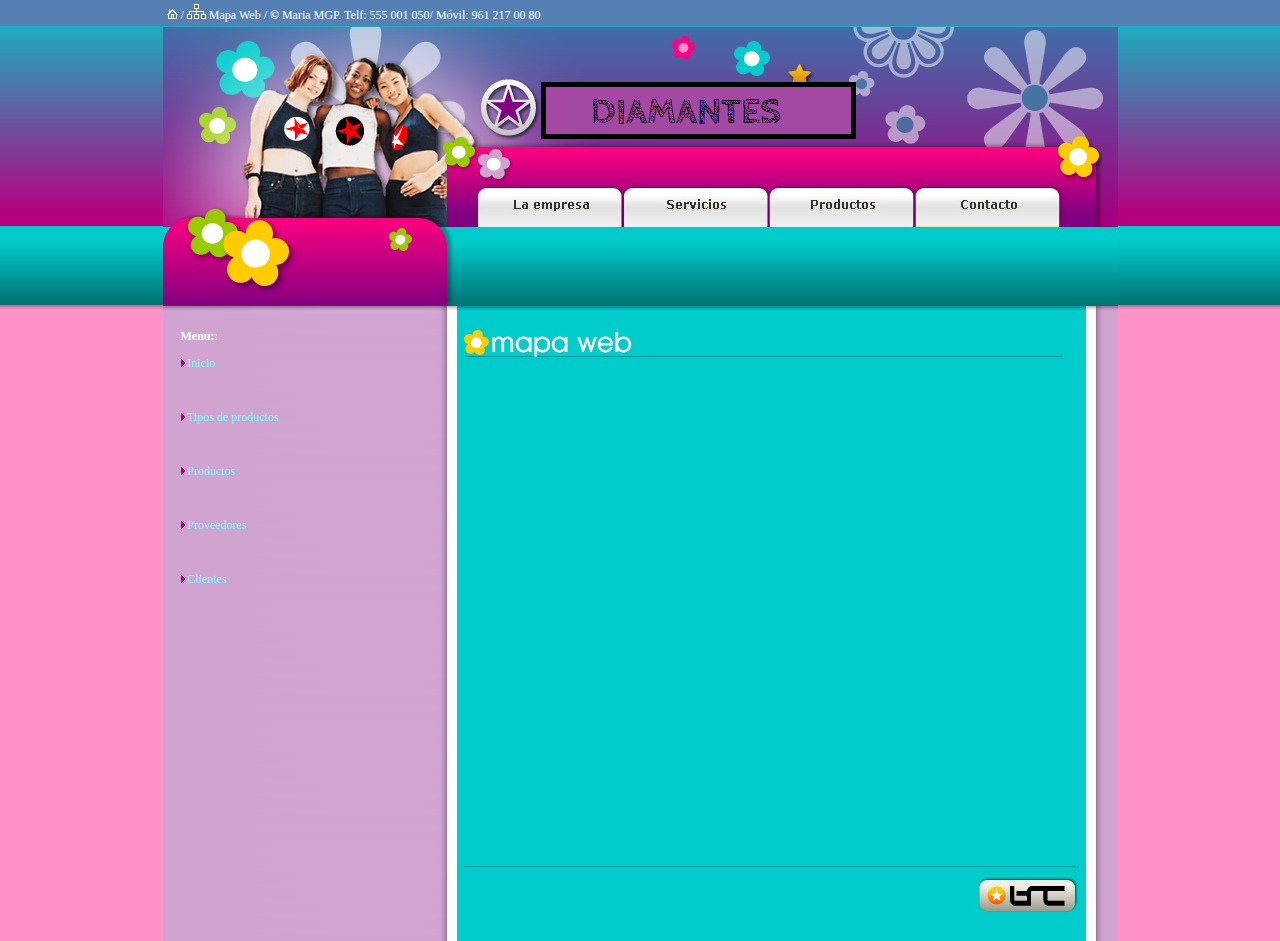
<file: Bolsas/web/index.html>
<!DOCTYPE HTML PUBLIC "-//W3C//DTD HTML 4.01 Transitional//EN">
<html>
<head>
<title>DIAMANTES MGP</title>
<link rel="shortcut icon" href="favicon.png">
<meta http-equiv="Content-Type" content="text/html; charset=utf-8">

<link href="css_scripts/02.css" rel="stylesheet" rev="stylesheet" type="text/css">

</head>
<body bgcolor="#AEAD99" text="#333333" onLoad="MM_preloadImages('imagenes/laempresa2.jpg','imagenes/servicios2.jpg','imagenes/productos2.jpg','imagenes/contacto2.jpg')" oncontextmenu="return false" ondragstart="return false" onselectstart="return false">
<table width="955" border="0" align="center" cellpadding="4" cellspacing="0">
  <tr>
    <td height="26" valign="top"><p><a class="brcmedia" href="index.html" title="Volver a la p&aacute;gina principal"><img src="imagenes/home.gif" alt="Volver a la p&aacute;gina principal de brcmedia.com" width="11" height="10" border="0"></a> / <img src="imagenes/mapaweb.gif" width="19" height="15" border="0" id="Image1">&nbsp;<a class="mbrocos" href="https://www.google.com/maps/d/viewer?mid=1VSoCXG66AGa5zbVdBbMZ7nPeMo4&hl=en_US&ll=16.707494000000004%2C-93.004077&z=17" title="Aviso Legal de BRCmedia" rel="nofollow">Mapa Web </a>/ <strong>&copy;</strong> Maria MGP. Telf: 555 001 050/ M&oacute;vil: 961 217 00 80</p></td>
  </tr>
</table>
<table width="955" border="0" align="center" cellpadding="0" cellspacing="0">
  <tr>
    <td><p><img src="imagenes/bannerbrcmedia1.png" width="955" height="147"></p></td>
  </tr>
</table>  
<table width="955" border="0" align="center" cellpadding="0" cellspacing="0">
  <tr>
    <td><p><img src="imagenes/bannerbrcmedia2.jpg"  width="314" height="52"><a href="laempresa/laempresa.html"><img src="imagenes/laempresa1.jpg" alt="La empresa" name="Image2" width="146" height="52" border="0" id="Image2" onMouseOver="MM_swapImage('Image2','','imagenes/laempresa2.jpg',1)" onMouseOut="MM_swapImgRestore()"></a><a href="servicios/servicios.html"><img src="imagenes/servicios1.jpg" alt="Servicios" name="Image3" width="146" height="52" border="0" id="Image3" onMouseOver="MM_swapImage('Image3','','imagenes/servicios2.jpg',1)" onMouseOut="MM_swapImgRestore()"></a><a href="productos/productos.html"><img src="imagenes/productos1.jpg" alt="Productos" name="Image4" width="146" height="52" border="0" id="Image4" onMouseOver="MM_swapImage('Image4','','imagenes/productos2.jpg',1)" onMouseOut="MM_swapImgRestore()"></a><a href="contacto/contacto.html"><img src="imagenes/contacto1.jpg" alt="Contacto" name="Image5" width="148" height="52" border="0" id="Image5" onMouseOver="MM_swapImage('Image5','','imagenes/contacto2.jpg',1)" onMouseOut="MM_swapImgRestore()"></a><img src="imagenes/bannerbrcmedia3.jpg"  width="55" height="52"></p></td>
  </tr>
</table>
<table width="955" border="0" align="center" cellpadding="0" cellspacing="0">
  <tr>
    <td><img src="imagenes/bannerbrcmedia4.jpg" alt="Libros librerías escritores brcmedia" width="955" height="88"></td>
  </tr>
</table>
<table class="tablacentro" width="955" border="0" align="center" cellpadding="0" cellspacing="0">
  <tr>
    <td width="18"><p>&nbsp;</p>
        <p>&nbsp;</p>
      <p>&nbsp;</p>
      <p>&nbsp;</p></td>
    <td><table width="915" border="0" cellspacing="0" cellpadding="0">
        <tr>
          <td width="266" valign="top">&nbsp;<br>
            <table width="260" border="0" cellpadding="0" cellspacing="0">
                <tr>
                  <td><p><strong><font color="#FFFFFF">Menu:</font></strong><font color="#FFFFFF">:</font> <br>
                      <p><img src="imagenes/flecha3.gif"  width="4" height="8"><a href="index.html" class="brcmedia"> Inicio</a></p>
                           <br>
                      <p><img src="imagenes/flecha3.gif"  width="4" height="8"><a href="../web/TiposProductos/VerTiposProductos.php" class="brcmedia"> Tipos de productos</a></p>
                     <br>
                     <p><img src="imagenes/flecha3.gif"  width="4" height="8"><a href="#" class="brcmedia"> Productos</a></p>
                     <br>
                     <p><img src="imagenes/flecha3.gif"  width="4" height="8"><a href="#" class="brcmedia"> Proveedores</a></p>
                     <br>
                     <p><img src="imagenes/flecha3.gif"  width="4" height="8"><a href="#" class="brcmedia"> Clientes</a></p>
                     <br>
                     
                     
                </tr>
              </table>
            <p></p></td>
          <td width="649" align="center" valign="top"><table width="615" border="0" align="center" cellpadding="0" cellspacing="0">
            <tr>
              <td><p>&nbsp;<br>
                      <img src="imagenes/titmapaweb.jpg" alt="Mapa de enlaces de la página web brcmedia.com" width="599" height="30"></p>
                  
               
                      
                <p>&nbsp;</p>
                <p>&nbsp;</p>
                <p>&nbsp;</p>
                <p>&nbsp;</p>
                <p>&nbsp;</p>
                <p>&nbsp;</p>
                <p>&nbsp;</p>
                <p>&nbsp;</p>
                <p>&nbsp;</p>
                <p>&nbsp;</p>
                <p>&nbsp;</p>
                <p>&nbsp;</p>
                <p>&nbsp;</p>
                <p>&nbsp;</p>
                <p>&nbsp;</p>
                <p>&nbsp;</p>
                <p>&nbsp;</p>
                <p>&nbsp;</p>
                <p align="right"><img src="imagenes/separacion.jpg" width="615" height="18"><br>
                  <a href="#"><img src="imagenes/logopeqinf.jpg"  width="104" height="39" border="0"></a></p>
                <p align="right">&nbsp;</p></td>
            </tr>
          </table></td>
        </tr>
      </table>
      </td>
    <td width="22"><p>&nbsp;</p>
        <p>&nbsp;</p>
      <p>&nbsp;</p>
      <p>&nbsp;</p>
      <p>&nbsp;</p>
      <p>&nbsp;</p>
      <p>&nbsp;</p>
      <p>&nbsp;</p>
      <p>&nbsp;</p>
      <p>&nbsp;</p></td>
  </tr>
</table>
</body>
</html>
</file>
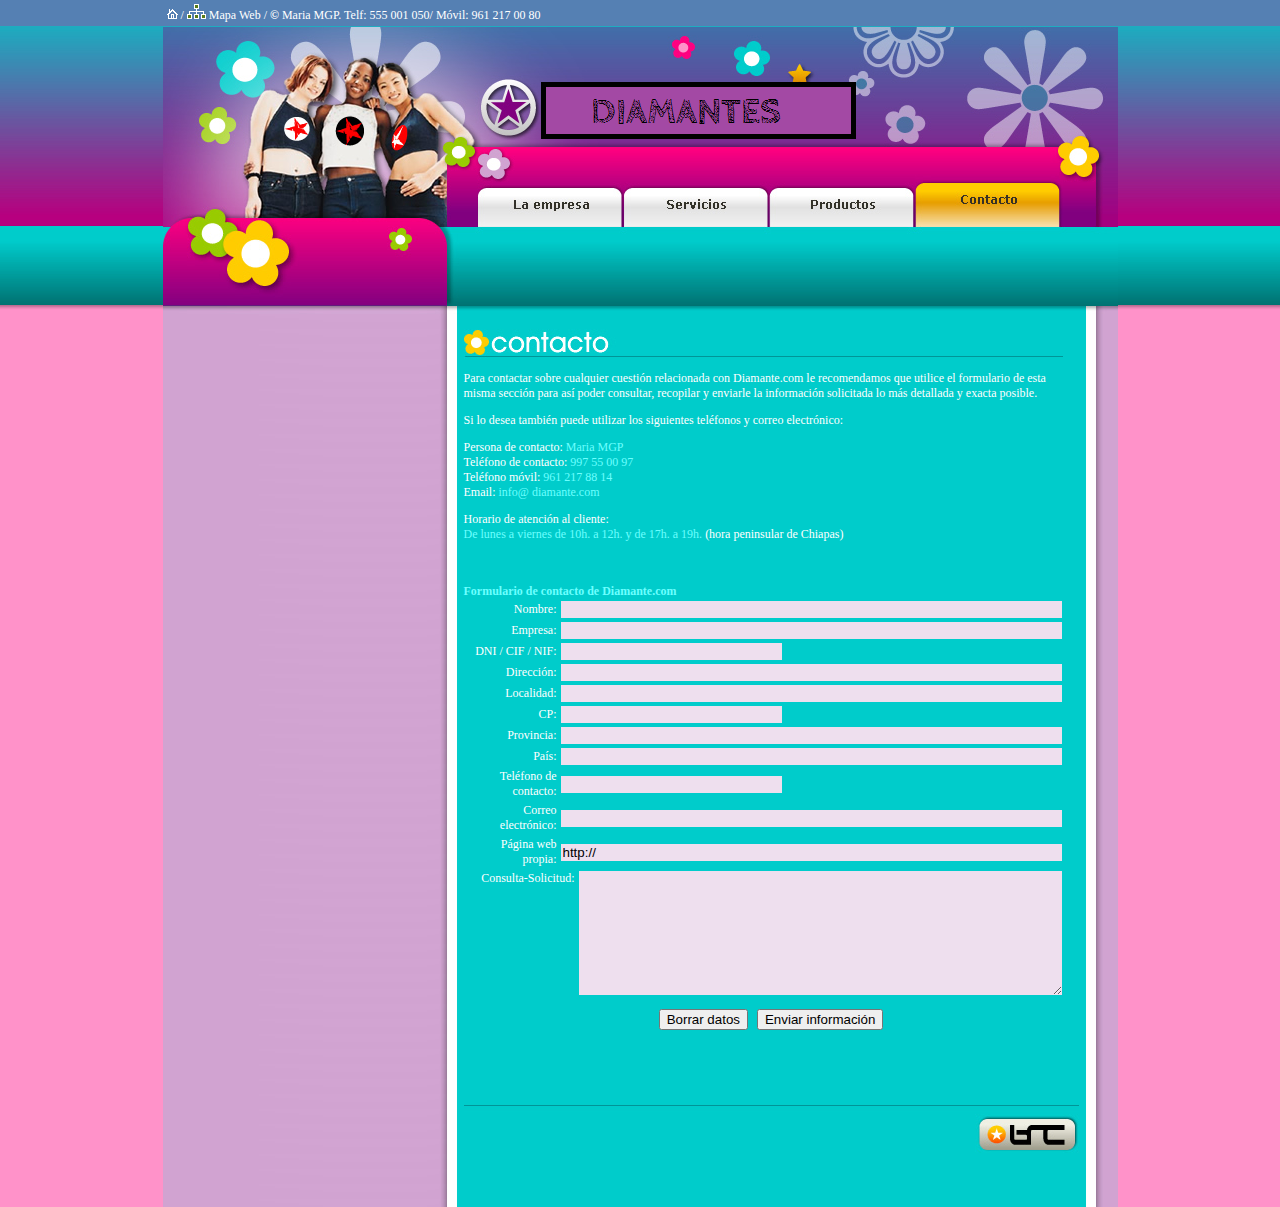
<file: Bolsas/web/contacto/contacto.html>
<!DOCTYPE HTML PUBLIC "-//W3C//DTD HTML 4.01 Transitional//EN">
<html>
<head>
<title>Contactar con brcmedia.com</title>
<link rel="shortcut icon" href="../favicon.png">

<meta http-equiv="Content-Type" content="text/html; charset=utf-8">

<link href="../css_scripts/02.css" rel="stylesheet" rev="stylesheet" type="text/css">
<script language="JavaScript" src="../css_scripts/gen_validatorv2.js" type="text/javascript"></script>

</head>
<body onLoad="MM_preloadImages('../imagenes/bannerbrcmedia.jpg','../imagenes/bannerbrcmedia2.jpg','../imagenes/bannerbrcmedia3.jpg','../imagenes/bannerbrcmedia4.jpg','../imagenes/contacto1.jpg','../imagenes/contacto2.jpg','../imagenes/fondo.jpg','../imagenes/fondotablacentro.jpg','../imagenes/laempresa1.jpg','../imagenes/laempresa2.jpg','../imagenes/productos1.jpg','../imagenes/productos2.jpg','../imagenes/servicios1.jpg','../imagenes/servicios2.jpg')">
<div align="center">
  <div align="left">
    <table width="955" border="0" align="center" cellpadding="4" cellspacing="0">
      <tr>
         <td height="26" valign="top"><p><a class="brcmedia" href="../index.html" title="Volver a la p&aacute;gina principal"><img src="../imagenes/home.gif" alt="Volver a la p&aacute;gina principal de brcmedia.com" width="11" height="10" border="0"></a> / <img src="../imagenes/mapaweb.gif" width="19" height="15" border="0" id="Image1">&nbsp;<a class="mbrocos" href="https://www.google.com/maps/d/viewer?mid=1VSoCXG66AGa5zbVdBbMZ7nPeMo4&hl=en_US&ll=16.707494000000004%2C-93.004077&z=17" title="Aviso Legal de BRCmedia" rel="nofollow">Mapa Web </a>/ <strong>&copy;</strong> Maria MGP. Telf: 555 001 050/ M&oacute;vil: 961 217 00 80</p></td>
      </tr>
    </table>
    <table width="955" border="0" align="center" cellpadding="0" cellspacing="0">
      <tr>
        <td><p><img src="../imagenes/bannerbrcmedia1.png" alt="Camisetas divertidas, diseño de camisetas brcmedia.com" width="955" height="147"></p></td>
      </tr>
    </table>
    <table width="955" border="0" align="center" cellpadding="0" cellspacing="0">
      <tr>
        <td><p><img src="../imagenes/bannerbrcmedia2.jpg" width="314" height="52"><a href="../laempresa/laempresa.html"><img src="../imagenes/laempresa1.jpg" alt="La empresa "name="Image2" width="146" height="52" border="0" id="Image2" onMouseOver="MM_swapImage('Image2','','../imagenes/laempresa2.jpg',1)" onMouseOut="MM_swapImgRestore()"></a><a href="../servicios/servicios.html"><img src="../imagenes/servicios1.jpg" alt="Servicios " name="Image3" width="146" height="52" border="0" id="Image3" onMouseOver="MM_swapImage('Image3','','../imagenes/servicios2.jpg',1)" onMouseOut="MM_swapImgRestore()"></a><a href="../productos/productos.html"><img src="../imagenes/productos1.jpg" alt="Productos" name="Image4" width="146" height="52" border="0" id="Image4" onMouseOver="MM_swapImage('Image4','','../imagenes/productos2.jpg',1)" onMouseOut="MM_swapImgRestore()"></a><a href="contacto.html"><img src="../imagenes/contacto2.jpg" alt="Contacto " name="Image5" width="148" height="52" border="0" id="Image5" onMouseOver="MM_swapImage('Image5','','../imagenes/contacto2.jpg',1)" onMouseOut="MM_swapImgRestore()"></a><img src="../imagenes/bannerbrcmedia3.jpg"  width="55" height="52"></p></td>
      </tr>
    </table>
    <table width="955" border="0" align="center" cellpadding="0" cellspacing="0">
      <tr>
        <td><img src="../imagenes/bannerbrcmedia4.jpg"  width="955" height="88"></td>
      </tr>
    </table>
    <table class="tablacentro" width="955" border="0" align="center" cellpadding="0" cellspacing="0">
      <tr>
        <td width="18"><p>&nbsp;</p>
            <p>&nbsp;</p>
          <p>&nbsp;</p>
          <p>&nbsp;</p></td>
        <td><table width="915" border="0" cellspacing="0" cellpadding="0">
          <tr>
            <td width="266" valign="top">&nbsp;<br>
              <table width="260" border="0" cellpadding="0" cellspacing="0">
                  <tr>
                    <td><p>&nbsp;</p>
                        <p>&nbsp;</p></td>
                  </tr>
                </table>
              <p></p></td>
            <td width="649" align="center" valign="top"><table width="615" border="0" align="center" cellpadding="0" cellspacing="0">
              <tr>
                <td><p>&nbsp;<br>
                        <img src="../imagenes/titcontacto.jpg"  width="599" height="30"></p>
                    <p> Para contactar sobre cualquier cuesti&oacute;n relacionada con Diamante.com  le recomendamos que utilice el formulario de esta misma secci&oacute;n para as&iacute; poder consultar, recopilar y enviarle la informaci&oacute;n solicitada lo m&aacute;s detallada y exacta posible. </p>
                  <p>Si lo desea tambi&eacute;n puede utilizar los siguientes tel&eacute;fonos y  correo electr&oacute;nico:</p>
                  <p>Persona 
                    de contacto: <font color="#6CFFFF">Maria MGP</font><br>
                    Tel&eacute;fono de contacto: <font color="#6CFFFF">997 55 00 97</font><font color="#A60000"><br>
                      </font> Tel&eacute;fono m&oacute;vil: <font color="#6CFFFF">961 217 88 14</font><font color="#6CFFFF"><br>
            </font>Email: <font color="#6CFFFF">info@ diamante.com</font> </p>
                  <p>Horario 
                    de atenci&oacute;n al cliente: <font color="#6CFFFF"><br>
                      De lunes a viernes</font> <font color="#6CFFFF"> de 10h. a 12h. y de 17h. a 19h.</font> (hora peninsular de Chiapas)</font></p>
                  <br>
                  &nbsp;<br>
                  <font color="#6CFFFF"><strong>Formulario de contacto de Diamante.com</strong></font><br>
                  <Form name="brcmedia" method="post" action="enviado.php">
                    <table width="600" border="0" cellspacing="0" cellpadding="2">
                      <tr>
                        <td width="192"><div align="right">Nombre:</div></td>
                        <td align="left"><input name="nombre" type="text" id="nombre" size="60" style="background-color: #EEDFEE; color: #000000; border: 0 " tabindex="2"></td>
                      </tr>
                      <tr>
                        <td width="192"><div align="right">Empresa:</div></td>
                        <td align="left"><input name="empresa" type="text" id="empresa" size="60" style="background-color: #EEDFEE; color: #000000; border: 0 " tabindex="2"></td>
                      </tr>
                      <tr>
                        <td width="192"><div align="right">DNI / CIF / NIF:</div></td>
                        <td align="left"><input name="cifnif" type="text" id="cifnif" size="25" style="background-color: #EEDFEE; color: #000000; border: 0 " tabindex="3"></td>
                      </tr>
                      <tr>
                        <td width="192"><div align="right">Direcci&oacute;n:</div></td>
                        <td align="left"><input name="direccion" type="text" id="direccion" size="60" style="background-color: #EEDFEE; color: #000000; border: 0 " tabindex="4"></td>
                      </tr>
                      <tr>
                        <td width="192"><div align="right">Localidad: </div></td>
                        <td align="left"><input name="localidad" type="text" id="localidad" size="60" style="background-color: #EEDFEE; color: #000000; border: 0 " tabindex="5"></td>
                      </tr>
                      <tr>
                        <td width="192"><div align="right">CP:</div></td>
                        <td align="left"><input name="cp" type="text" id="cp" size="25" style="background-color: #EEDFEE; color: #000000; border: 0 " tabindex="6"></td>
                      </tr>
                      <tr>
                        <td width="192"><div align="right">Provincia:</div></td>
                        <td align="left"><input name="provincia" type="text" id="provincia" size="60" tabindex="7" style="background-color: #EEDFEE; color: #000000; border: 0 "></td>
                      </tr>
                      <tr>
                        <td width="192"><div align="right">Pa&iacute;s:</div></td>
                        <td align="left"><input name="pais" type="text" id="pais" size="60" tabindex="9" style="background-color: #EEDFEE; color: #000000; border: 0 "></td>
                      </tr>
                      <tr>
                        <td width="192"><div align="right">Tel&eacute;fono 
                          de contacto:</div></td>
                        <td align="left"><input name="telefono" type="text" id="telefono" size="25" tabindex="9" style="background-color: #EEDFEE; color: #000000; border: 0 "></td>
                      </tr>
                      <tr>
                        <td width="192"><div align="right">Correo 
                          electr&oacute;nico:</div></td>
                        <td align="left"><input name="email" type="text" id="email" size="60" tabindex="10" style="background-color: #EEDFEE; color: #000000; border: 0 "></td>
                      </tr>
                      <tr>
                        <td width="192"><div align="right">P&aacute;gina web propia:</div></td>
                        <td align="left"><input name="url" type="text" id="url" style="background-color: #EEDFEE; color: #000000; border: 0 " tabindex="10" value="http://" size="60"></td>
                      </tr>
                    </table>
                    <table width="600" border="0" cellspacing="0" cellpadding="2">
                      <tr>
                        <td width="192" valign="top"><div align="right">Consulta-Solicitud:</div></td>
                        <td align="left"><textarea name="comentarios" cols="58" rows="8" id="textarea" style="background-color: #EEDFEE; color: #000000; border: 0 " tabindex="12"></textarea></td>
                      </tr>
                    </table>
                    <p align="center">
                      <input name="Submit2" type="reset" id="Submit2" value="Borrar datos">
                      &nbsp;
                      <input name="enviar" type="submit" id="enviar" value="Enviar informaci&oacute;n">
                    </p>
                  </form>
                  <p>
                    <script language="JavaScript" type="text/javascript">
  var frmvalidator  = new Validator("brcmedia");
  frmvalidator.addValidation("nombre","req","Por favor, escriba su nombre");
  frmvalidator.addValidation("cifnif","req","Por favor, escriba su CIF o NIF");
  frmvalidator.addValidation("cifnif","maxlen=50");
  frmvalidator.addValidation("direccion","req","Por favor, escriba su dirección");
  frmvalidator.addValidation("localidad","req","Por favor, escriba el nombre de la localidad donde vive");
  frmvalidator.addValidation("provincia","req","Por favor, escriba el nombre de la provincia");
  frmvalidator.addValidation("telefono","req","Por favor, escriba su teléfono");
  frmvalidator.addValidation("telefono","maxlen=50");
  frmvalidator.addValidation("telefono","numeric");
  frmvalidator.addValidation("email","maxlen=90");
  frmvalidator.addValidation("email","req","MUY IMPORTANTE\n\nPor favor, escriba su correo electrónico");
  frmvalidator.addValidation("email","email"); 
                      </script>
                  </p>
                  <p>&nbsp;</p>
                  <p>&nbsp;</p>
                  <p align="right"><img src="../imagenes/separacion.jpg"  width="615" height="18"><br>
                    <a href="#"><img src="../imagenes/logopeqinf.jpg"  width="104" height="39" border="0"></a></p>
                  <p>&nbsp;</p></td>
              </tr>
            </table>
              <p align="right"><br>
              </p></td>
          </tr>
        </table>
        </td>
        <td width="22"><p>&nbsp;</p>
            <p>&nbsp;</p>
          <p>&nbsp;</p>
          <p>&nbsp;</p>
          <p>&nbsp;</p>
          <p>&nbsp;</p>
          <p>&nbsp;</p>
          <p>&nbsp;</p>
          <p>&nbsp;</p>
          <p>&nbsp;</p></td>
      </tr>
    </table>
    </div>
</div>
</body>
</html>
</file>
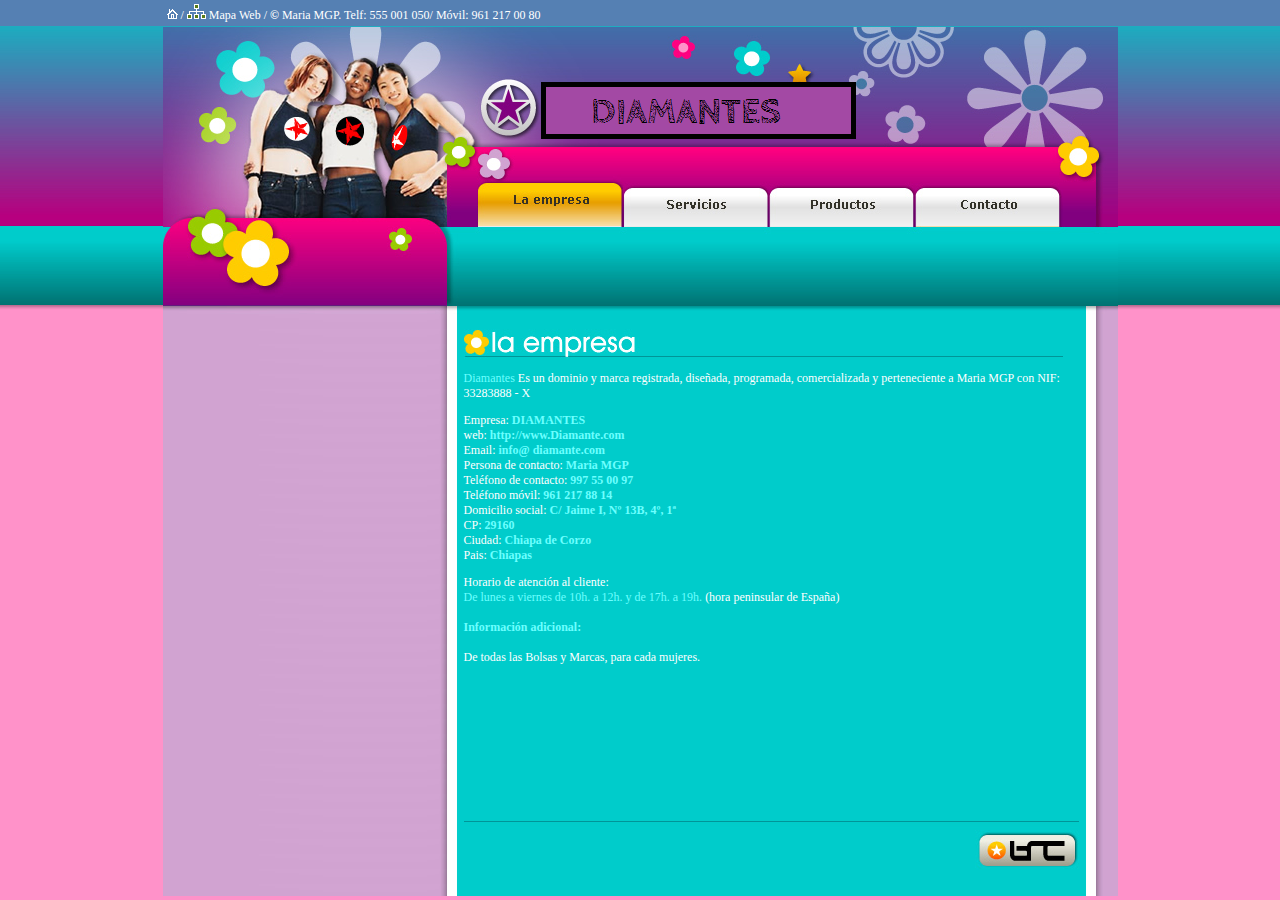
<file: Bolsas/web/laempresa/laempresa.html>
<!DOCTYPE HTML PUBLIC "-//W3C//DTD HTML 4.01 Transitional//EN">
<html>
<head>
<title>La empresa</title>
<link rel="shortcut icon" href="../favicon.png">


<link href="../css_scripts/02.css" rel="stylesheet" rev="stylesheet" type="text/css">
<script type="text/javascript">

//-->
</script>
</head>
<body onLoad="MM_preloadImages('../imagenes/bannerbrcmedia.jpg','../imagenes/bannerbrcmedia2.jpg','../imagenes/bannerbrcmedia3.jpg','../imagenes/bannerbrcmedia4.jpg','../imagenes/contacto1.jpg','../imagenes/contacto2.jpg','../imagenes/fondo.jpg','../imagenes/fondotablacentro.jpg','../imagenes/laempresa1.jpg','../imagenes/laempresa2.jpg','../imagenes/productos1.jpg','../imagenes/productos2.jpg','../imagenes/servicios1.jpg','../imagenes/servicios2.jpg')">
<div align="center">
  <div align="left">
<table width="955" border="0" align="center" cellpadding="4" cellspacing="0">
  <tr>
     <td height="26" valign="top"><p><a class="brcmedia" href="../index.html" title="Volver a la p&aacute;gina principal"><img src="../imagenes/home.gif" alt="Volver a la p&aacute;gina principal de brcmedia.com" width="11" height="10" border="0"></a> / <img src="../imagenes/mapaweb.gif" width="19" height="15" border="0" id="Image1">&nbsp;<a class="mbrocos" href="https://www.google.com/maps/d/viewer?mid=1VSoCXG66AGa5zbVdBbMZ7nPeMo4&hl=en_US&ll=16.707494000000004%2C-93.004077&z=17" title="Aviso Legal de BRCmedia" rel="nofollow">Mapa Web </a>/ <strong>&copy;</strong> Maria MGP. Telf: 555 001 050/ M&oacute;vil: 961 217 00 80</p></td>
  </tr>
</table>
<table width="955" border="0" align="center" cellpadding="0" cellspacing="0">
      <tr>
        <td><p><img src="../imagenes/bannerbrcmedia1.png" alt="Camisetas divertidas, diseño de camisetas brcmedia.com" width="955" height="147"></p></td>
      </tr>
    </table>
    <table width="955" border="0" align="center" cellpadding="0" cellspacing="0">
      <tr>
        <td><p><img src="../imagenes/bannerbrcmedia2.jpg" alt="Camisetas divertidas, diseño de camisetas brcmedia.com" width="314" height="52"><a href="laempresa.html"><img src="../imagenes/laempresa2.jpg" alt="La empresa" name="Image2" width="146" height="52" border="0" id="Image2" onMouseOver="MM_swapImage('Image2','','../imagenes/laempresa2.jpg',1)" onMouseOut="MM_swapImgRestore()"></a><a href="../servicios/servicios.html"><img src="../imagenes/servicios1.jpg" alt="Servicios" name="Image3" width="146" height="52" border="0" id="Image3" onMouseOver="MM_swapImage('Image3','','../imagenes/servicios2.jpg',1)" onMouseOut="MM_swapImgRestore()"></a><a href="../productos/productos.html"><img src="../imagenes/productos1.jpg" alt="Productos" name="Image4" width="146" height="52" border="0" id="Image4" onMouseOver="MM_swapImage('Image4','','../imagenes/productos2.jpg',1)" onMouseOut="MM_swapImgRestore()"></a><a href="../contacto/contacto.html"><img src="../imagenes/contacto1.jpg" alt="Contacto" name="Image5" width="148" height="52" border="0" id="Image5" onMouseOver="MM_swapImage('Image5','','../imagenes/contacto2.jpg',1)" onMouseOut="MM_swapImgRestore()"></a><img src="../imagenes/bannerbrcmedia3.jpg" alt="Bolsas" width="55" height="52"></p></td>
      </tr>
    </table>
    <table width="955" border="0" align="center" cellpadding="0" cellspacing="0">
      <tr>
        <td><img src="../imagenes/bannerbrcmedia4.jpg"  width="955" height="88"></td>
      </tr>
    </table>
    <table class="tablacentro" width="955" border="0" align="center" cellpadding="0" cellspacing="0">
      <tr>
        <td width="18"><p>&nbsp;</p>
            <p>&nbsp;</p>
          <p>&nbsp;</p>
          <p>&nbsp;</p></td>
        <td><table width="915" border="0" cellspacing="0" cellpadding="0">
          <tr>
            <td width="266" valign="top">&nbsp;<br>
                <table width="260" border="0" cellpadding="0" cellspacing="0">
                  <tr>
                    <td><p>&nbsp;</p>
                        <p>&nbsp;</p></td>
                  </tr>
                </table>
              </td>
            <td width="649" align="center" valign="top"><table width="615" border="0" align="center" cellpadding="0" cellspacing="0">
                <tr>
                  <td><p><br>
                          <img src="../imagenes/titlaempresa.jpg" width="599" height="30"></p>
                      <p><font color="#6CFFFF">Diamantes</font> Es un dominio y marca registrada, dise&ntilde;ada, programada, 
                        comercializada y perteneciente a 
                        Maria MGP con NIF: 33283888 - X</p>
                    <p>Empresa: <font color="#6CFFFF"><strong>DIAMANTES</strong></font><br>
                      web: <font color="#6CFFFF"><strong>http://www.Diamante.com</strong></font><br>
                      Email: <font color="#6CFFFF"><strong>info@ diamante.com</strong></font> <br>
                      Persona de contacto: <font color="#6CFFFF"><strong>Maria 
                        MGP</strong></font> <br>
                      Tel&eacute;fono de contacto: <font color="#6CFFFF"><strong>997 55 00 97</strong></font><font color="#A60000"><br>
                        </font> Tel&eacute;fono m&oacute;vil: <font color="#6CFFFF"><strong>961 217 88 14</strong><br>
                          </font>Domicilio 
                      social: <font color="#6CFFFF"><strong>C/ Jaime I, N&ordm; 13B, 4&ordm;, 1&ordf;</strong></font><br>
                      CP: <font color="#6CFFFF"><strong>29160</strong></font><br>
                      Ciudad:<font color="#6CFFFF"> <strong>Chiapa de Corzo</strong></font><br>
                      Pais: <font color="#6CFFFF"><strong>Chiapas</strong> </font></p>
                    <p>Horario 
                      de atenci&oacute;n al cliente: <font color="#6CFFFF"><br>
                        De lunes a viernes</font> <font color="#6CFFFF"> de 10h. a 12h. y de 17h. a 19h.</font> (hora peninsular de Espa&ntilde;a)<br>
                      &nbsp;<br>
                      <strong><font color="#6CFFFF">Informaci&oacute;n adicional:</font></strong><br>
                      <br>
                      De todas las Bolsas y Marcas, para cada mujeres.  
                    <p>&nbsp;</p>
                    <p>&nbsp;</p></td>
                </tr>
              </table>
              <p>&nbsp;</p>
              <table width="615" border="0" align="center" cellpadding="0" cellspacing="0">
                <tr>
                  <td><p align="right">&nbsp;</p>
                    <p align="right">&nbsp;</p>
                    <p align="right"><img src="../imagenes/separacion.jpg"  width="615" height="18"><br>
                          <a href="#"><img src="../imagenes/logopeqinf.jpg" width="104" height="39" border="0"></a></p>
                    <p align="right"><br>
                      </p>
                    </td>
                </tr>
              </table>              </td>
          </tr>
        </table>
        </td>
        <td width="22"><p>&nbsp;</p>
            <p>&nbsp;</p>
          <p>&nbsp;</p>
          <p>&nbsp;</p>
          <p>&nbsp;</p>
          <p>&nbsp;</p>
          <p>&nbsp;</p>
          <p>&nbsp;</p>
          <p>&nbsp;</p>
          <p>&nbsp;</p></td>
      </tr>
    </table>
    </div>
</div>
</body>
</html>
</file>
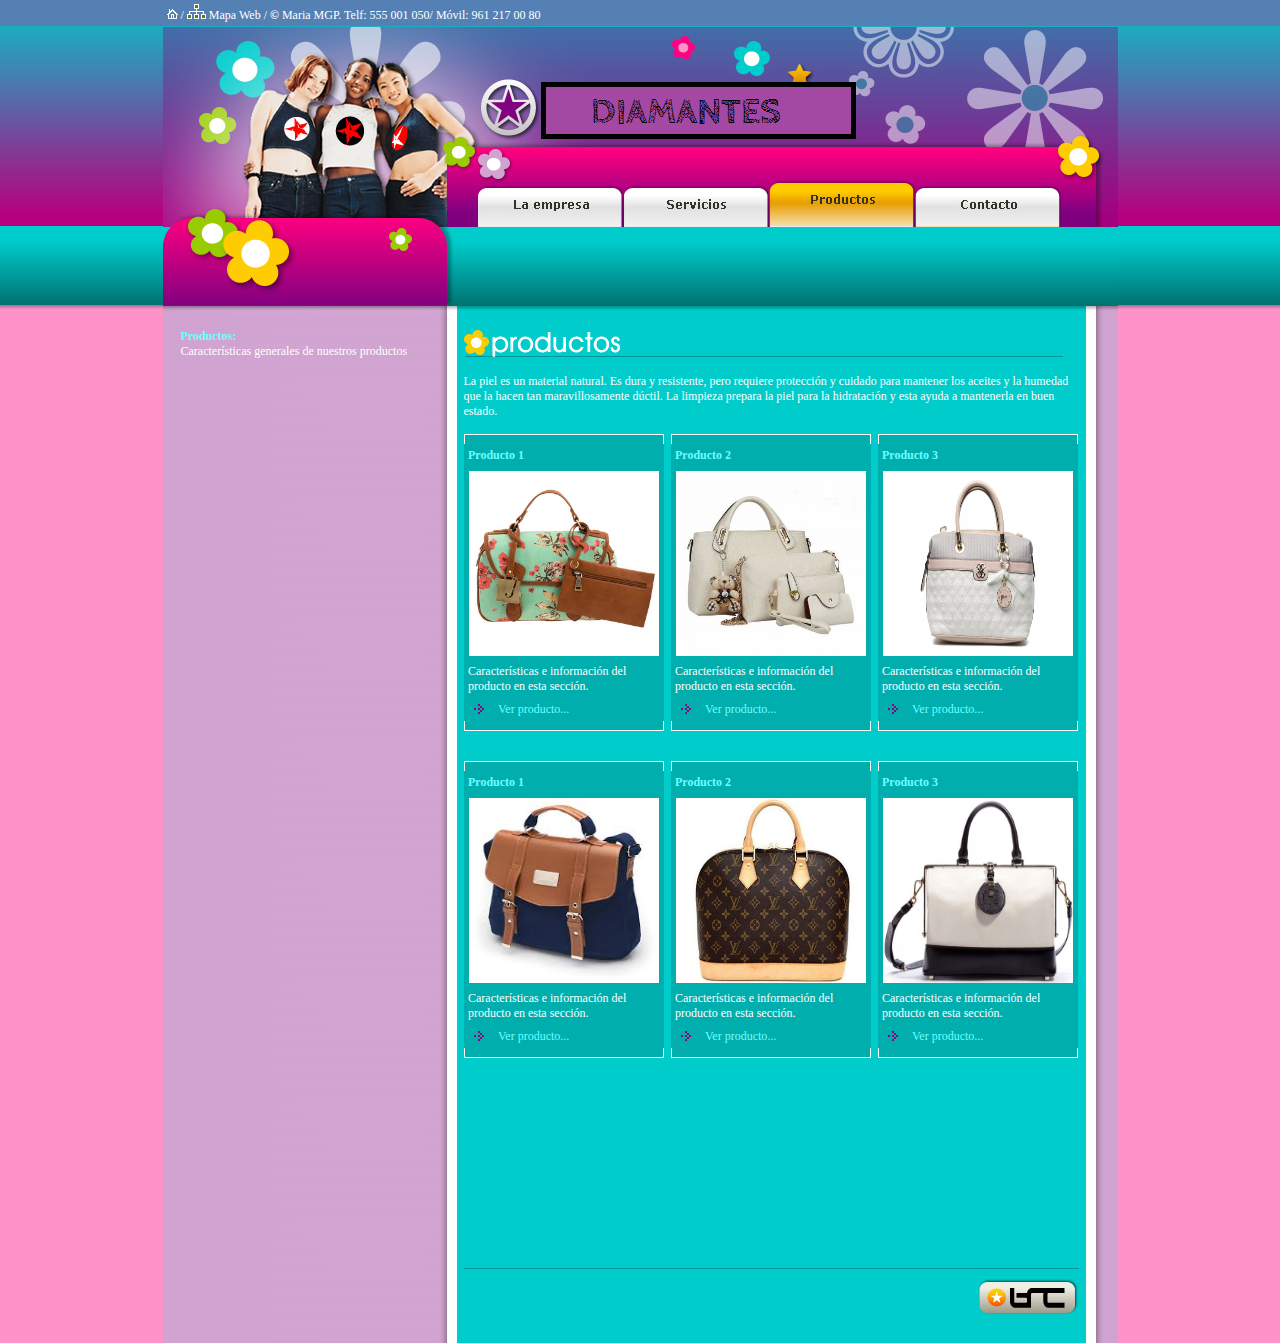
<file: Bolsas/web/productos/productos.html>
<!DOCTYPE HTML PUBLIC "-//W3C//DTD HTML 4.01 Transitional//EN">
<html>
<head>
<title>Productos</title>
<link rel="shortcut icon" href="../favicon.png">

<meta http-equiv="Content-Type" content="text/html; charset=utf-8">

<link href="../css_scripts/02.css" rel="stylesheet" rev="stylesheet" type="text/css">

</head>
<body onLoad="MM_preloadImages('../imagenes/bannerbrcmedia.jpg','../imagenes/bannerbrcmedia2.jpg','../imagenes/bannerbrcmedia3.jpg','../imagenes/bannerbrcmedia4.jpg','../imagenes/contacto1.jpg','../imagenes/contacto2.jpg','../imagenes/fondo.jpg','../imagenes/fondotablacentro.jpg','../imagenes/laempresa1.jpg','../imagenes/laempresa2.jpg','../imagenes/productos1.jpg','../imagenes/productos2.jpg','../imagenes/servicios1.jpg','../imagenes/servicios2.jpg')">
<div align="center">
  <div align="left">
<table width="955" border="0" align="center" cellpadding="4" cellspacing="0">
  <tr>
     <td height="26" valign="top"><p><a class="brcmedia" href="../index.html" title="Volver a la p&aacute;gina principal"><img src="../imagenes/home.gif" alt="Volver a la p&aacute;gina principal de brcmedia.com" width="11" height="10" border="0"></a> / <img src="../imagenes/mapaweb.gif" width="19" height="15" border="0" id="Image1">&nbsp;<a class="mbrocos" href="https://www.google.com/maps/d/viewer?mid=1VSoCXG66AGa5zbVdBbMZ7nPeMo4&hl=en_US&ll=16.707494000000004%2C-93.004077&z=17" title="Aviso Legal de BRCmedia" rel="nofollow">Mapa Web </a>/ <strong>&copy;</strong> Maria MGP. Telf: 555 001 050/ M&oacute;vil: 961 217 00 80</p></td>
  </tr>
</table>
<table width="955" border="0" align="center" cellpadding="0" cellspacing="0">
      <tr>
        <td><p><img src="../imagenes/bannerbrcmedia1.png" alt="Camisetas divertidas, diseño de camisetas brcmedia.com" width="955" height="147"></p></td>
      </tr>
    </table>
    <table width="955" border="0" align="center" cellpadding="0" cellspacing="0">
      <tr>
        <td><p><img src="../imagenes/bannerbrcmedia2.jpg" width="314" height="52"><a href="../laempresa/laempresa.html"><img src="../imagenes/laempresa1.jpg"  name="Image2" width="146" height="52" border="0" id="Image2" onMouseOver="MM_swapImage('Image2','','../imagenes/laempresa2.jpg',1)" onMouseOut="MM_swapImgRestore()"></a><a href="../servicios/servicios.html"><img src="../imagenes/servicios1.jpg" alt="Servicios" name="Image3" width="146" height="52" border="0" id="Image3" onMouseOver="MM_swapImage('Image3','','../imagenes/servicios2.jpg',1)" onMouseOut="MM_swapImgRestore()"></a><a href="productos.html"><img src="../imagenes/productos2.jpg" alt="Productos" name="Image4" width="146" height="52" border="0" id="Image4" onMouseOver="MM_swapImage('Image4','','../imagenes/productos2.jpg',1)" onMouseOut="MM_swapImgRestore()"></a><a href="../contacto/contacto.html"><img src="../imagenes/contacto1.jpg" alt="Contacto " name="Image5" width="148" height="52" border="0" id="Image5" onMouseOver="MM_swapImage('Image5','','../imagenes/contacto2.jpg',1)" onMouseOut="MM_swapImgRestore()"></a><img src="../imagenes/bannerbrcmedia3.jpg" alt="Bolsas" width="55" height="52"></p></td>
      </tr>
    </table>
    <table width="955" border="0" align="center" cellpadding="0" cellspacing="0">
      <tr>
        <td><img src="../imagenes/bannerbrcmedia4.jpg"  width="955" height="88"></td>
      </tr>
    </table>
    <table class="tablacentro" width="955" border="0" align="center" cellpadding="0" cellspacing="0">
      <tr>
        <td width="18"><p>&nbsp;</p>
            <p>&nbsp;</p>
          <p>&nbsp;</p>
          <p>&nbsp;</p></td>
        <td><table width="915" border="0" cellspacing="0" cellpadding="0">
            <tr>
              <td width="266" valign="top">&nbsp;<br>
                  <table width="260" border="0" cellpadding="0" cellspacing="0">
                    <tr>
                      <td><p><strong><font color="#6CFFFF">Productos:</font></strong><br>
                          Características generales de nuestros productos</p>
              
                      <p>&nbsp;</p></td>
                    </tr>
                </table></td>
              <td width="649" align="center" valign="top"><table width="615" border="0" align="center" cellpadding="0" cellspacing="0">
                  <tr>
                    <td><table width="615" border="0" align="center" cellpadding="0" cellspacing="0">
                          <tr>
                            <td><p>&nbsp;<br>
                                    <img src="../imagenes/titproductos.jpg"  width="599" height="30"><br>
                                    <br>
                             La piel es un material natural. Es dura y resistente, pero requiere protección y cuidado para mantener los aceites y la humedad que la hacen tan maravillosamente dúctil. La limpieza prepara la piel para la hidratación y esta ayuda a mantenerla en buen estado. <br>
                            &nbsp;</p>
                            </td>
                          </tr>
                        </table>
                        <table width="614" border="0" align="center" cellpadding="0" cellspacing="0">
                          <tr>
                            <td width="200" valign="top"><table width="200" border="0" cellspacing="0" cellpadding="0">
                                <tr>
                                  <td><img src="../imagenes/tablasup.jpg"  width="200" height="10"></td>
                                </tr>
                              </table>
                                <table width="200" border="0" cellpadding="4" cellspacing="0" bgcolor="#00AEAE">
                                  <tr>
                                    <td><p><strong><font color="#6CFFFF">Producto 1</font></strong></p></td>
                                  </tr>
                                  <tr>
                                    <td><div align="center"><a href="#"><img src="producto1/fotop.jpg"  width="190" height="185" border="0"></a></div></td>
                                  </tr>
                                  <tr>
                                    <td><p>Características e información del producto en esta sección.  </p>
                                    </td>
                                  </tr>
                                </table>
                              <table width="200" border="0" cellpadding="4" cellspacing="0" bgcolor="#00AEAE">
                                  <tr>
                                    <td width="22"><p><img src="../imagenes/flecha.gif"  width="22" height="13"><a href="#" class="brcmedia"></a></p></td>
                                    <td><a href="#" class="brcmedia" >Ver producto...</a><a href="productos/producto2.html" class="brcmedia" title="Ver producto 2"></a></td>
                                </tr>
                                </table>
                              <table width="200" border="0" cellspacing="0" cellpadding="0">
                                  <tr>
                                    <td><img src="../imagenes/tablainf.jpg"  width="200" height="10"></td>
                                  </tr>
                              </table></td>
                            <td width="7" valign="top"><p>&nbsp;</p>
                                <p>&nbsp;</p></td>
                            <td width="200" valign="top"><table width="200" border="0" cellspacing="0" cellpadding="0">
                                <tr>
                                  <td><img src="../imagenes/tablasup.jpg" width="200" height="10"></td>
                                </tr>
                              </table>
                                <table width="200" border="0" cellpadding="4" cellspacing="0" bgcolor="#00AEAE">
                                  <tr>
                                    <td><p><strong><font color="#6CFFFF">Producto 2</font></strong></p></td>
                                  </tr>
                                  <tr>
                                    <td><div align="center"><a href="#"><img src="producto2/fotop.jpg"  width="190" height="185" border="0"></a></div></td>
                                  </tr>
                                  <tr>
                                    <td><p>Características e información del producto en esta sección. </p></td>
                                  </tr>
                                </table>
                              <table width="200" border="0" cellpadding="4" cellspacing="0" bgcolor="#00AEAE">
                                  <tr>
                                    <td width="22"><p><img src="../imagenes/flecha.gif"  width="22" height="13"><a href="#" class="brcmedia"></a></p></td>
                                    <td><a href="#" class="brcmedia" >Ver producto...</a><a href="productos/producto2.html" class="brcmedia" title="Ver producto 2"></a><a href="#" class="brcmedia" ></a><a href="productos/producto2.html" class="brcmedia" ></a></td>
                                </tr>
                                </table>
                              <table width="200" border="0" cellspacing="0" cellpadding="0">
                                  <tr>
                                    <td><img src="../imagenes/tablainf.jpg" width="200" height="10"></td>
                                  </tr>
                              </table></td>
                            <td width="7" valign="top"><p>&nbsp;</p>
                                <p>&nbsp;</p></td>
                            <td width="200" valign="top"><table width="200" border="0" cellspacing="0" cellpadding="0">
                                <tr>
                                  <td><img src="../imagenes/tablasup.jpg" width="200" height="10"></td>
                                </tr>
                              </table>
                                <table width="200" border="0" cellpadding="4" cellspacing="0" bgcolor="#00AEAE">
                                  <tr>
                                    <td><p><strong><font color="#6CFFFF">Producto 3</font></strong></p></td>
                                  </tr>
                                  <tr>
                                    <td><div align="center"><a href="#"><img src="producto3/fotop.jpg"  width="190" height="185" border="0"></a></div></td>
                                  </tr>
                                  <tr>
                                    <td><p>Características e información del producto en esta sección. </p></td>
                                  </tr>
                                </table>
                              <table width="200" border="0" cellpadding="4" cellspacing="0" bgcolor="#00AEAE">
                                  <tr>
                                    <td width="22"><p><img src="../imagenes/flecha.gif"  width="22" height="13"><a href="#" class="brcmedia"></a></p></td>
                                    <td><a href="#" class="brcmedia" >Ver producto...</a><a href="productos/producto2.html" class="brcmedia" ></a></td>
                                </tr>
                                </table>
                              <table width="200" border="0" cellspacing="0" cellpadding="0">
                                  <tr>
                                    <td><img src="../imagenes/tablainf.jpg"  width="200" height="10"></td>
                                  </tr>
                              </table></td>
                          </tr>
                          <tr>
                            <td valign="top"><br>
                              &nbsp;</td>
                            <td valign="top">&nbsp;</td>
                            <td valign="top"><br>
                              &nbsp;</td>
                            <td valign="top">&nbsp;</td>
                            <td valign="top"><br>
                              &nbsp;</td>
                          </tr>
                          <tr>
                            <td valign="top"><table width="200" border="0" cellspacing="0" cellpadding="0">
                                <tr>
                                  <td><img src="../imagenes/tablasup.jpg" width="200" height="10"></td>
                                </tr>
                              </table>
                                <table width="200" border="0" cellpadding="4" cellspacing="0" bgcolor="#00AEAE">
                                  <tr>
                                    <td><p><strong><font color="#6CFFFF">Producto 1</font></strong></p></td>
                                  </tr>
                                  <tr>
                                    <td><div align="center"><a href="#"><img src="producto1/fotop1.jpg" width="190" height="185" border="0"></a></div></td>
                                  </tr>
                                  <tr>
                                    <td><p>Características e información del producto en esta sección. </p></td>
                                  </tr>
                                </table>
                              <table width="200" border="0" cellpadding="4" cellspacing="0" bgcolor="#00AEAE">
                                  <tr>
                                    <td width="22"><p><img src="../imagenes/flecha.gif"  width="22" height="13"><a href="#" class="brcmedia"></a></p></td>
                                    <td><a href="#" class="brcmedia" >Ver producto...</a><a href="#" class="brcmedia" ></a></td>
                                </tr>
                                </table>
                              <table width="200" border="0" cellspacing="0" cellpadding="0">
                                  <tr>
                                    <td><img src="../imagenes/tablainf.jpg" width="200" height="10"></td>
                                  </tr>
                              </table></td>
                            <td valign="top">&nbsp;</td>
                            <td valign="top"><table width="200" border="0" cellspacing="0" cellpadding="0">
                                <tr>
                                  <td><img src="../imagenes/tablasup.jpg"  width="200" height="10"></td>
                                </tr>
                              </table>
                                <table width="200" border="0" cellpadding="4" cellspacing="0" bgcolor="#00AEAE">
                                  <tr>
                                    <td><p><strong><font color="#6CFFFF">Producto 2</font></strong></p></td>
                                  </tr>
                                  <tr>
                                    <td><div align="center"><a href="#"><img src="producto2/fotop1.jpg"  width="190" height="185" border="0"></a></div></td>
                                  </tr>
                                  <tr>
                                    <td><p>Características e información del producto en esta sección. </p></td>
                                  </tr>
                                </table>
                              <table width="200" border="0" cellpadding="4" cellspacing="0" bgcolor="#00AEAE">
                                  <tr>
                                    <td width="22"><p><img src="../imagenes/flecha.gif"  width="22" height="13"><a href="#" class="brcmedia"></a></p></td>
                                    <td><a href="#" class="brcmedia" >Ver producto...</a><a href="#" class="brcmedia" ></a><a href="#" class="brcmedia" ></a><a href="#" class="brcmedia" ></a></td>
                                </tr>
                                </table>
                              <table width="200" border="0" cellspacing="0" cellpadding="0">
                                  <tr>
                                    <td><img src="../imagenes/tablainf.jpg"  width="200" height="10"></td>
                                  </tr>
                              </table></td>
                            <td valign="top">&nbsp;</td>
                            <td valign="top"><table width="200" border="0" cellspacing="0" cellpadding="0">
                                <tr>
                                  <td><img src="../imagenes/tablasup.jpg"  width="200" height="10"></td>
                                </tr>
                              </table>
                                <table width="200" border="0" cellpadding="4" cellspacing="0" bgcolor="#00AEAE">
                                  <tr>
                                    <td><p><strong><font color="#6CFFFF">Producto 3</font></strong></p></td>
                                  </tr>
                                  <tr>
                                    <td><div align="center"><a href="#"><img src="producto3/fotop1.jpg"  width="190" height="185" border="0"></a></div></td>
                                  </tr>
                                  <tr>
                                    <td><p>Características e información del producto en esta sección. </p></td>
                                  </tr>
                                </table>
                              <table width="200" border="0" cellpadding="4" cellspacing="0" bgcolor="#00AEAE">
                                  <tr>
                                    <td width="22"><p><img src="../imagenes/flecha.gif"  width="22" height="13"><a href="#" class="brcmedia"></a></p></td>
                                    <td><a href="#" class="brcmedia" >Ver producto...</a><a href="#" class="brcmedia" ></a></td>
                                </tr>
                                </table>
                              <table width="200" border="0" cellspacing="0" cellpadding="0">
                                  <tr>
                                    <td><img src="../imagenes/tablainf.jpg"  width="200" height="10"></td>
                                  </tr>
                              </table></td>
                          </tr>
                        </table>
                        <p>&nbsp;</p>
                      <p>&nbsp;</p>
                        <p>&nbsp;</p>
                      <p>&nbsp;</p></td>
                  </tr>
                </table>
                  <p>&nbsp;</p>
                <table width="615" border="0" align="center" cellpadding="0" cellspacing="0">
                    <tr>
                      <td><p align="right">&nbsp;</p>
                          <p align="right">&nbsp;</p>
                        <p align="right"><img src="../imagenes/separacion.jpg" width="615" height="18"><br>
                            <a href="#"><img src="../imagenes/logopeqinf.jpg"  width="104" height="39" border="0"></a></p>
                        <p align="right"><br>
                        </p></td>
                    </tr>
                </table></td>
            </tr>
        </table></td>
        <td width="22"><p>&nbsp;</p>
            <p>&nbsp;</p>
          <p>&nbsp;</p>
          <p>&nbsp;</p>
          <p>&nbsp;</p>
          <p>&nbsp;</p>
          <p>&nbsp;</p>
          <p>&nbsp;</p>
          <p>&nbsp;</p>
          <p>&nbsp;</p></td>
      </tr>
    </table>
    </div>
</div>
</body>
</html>
</file>
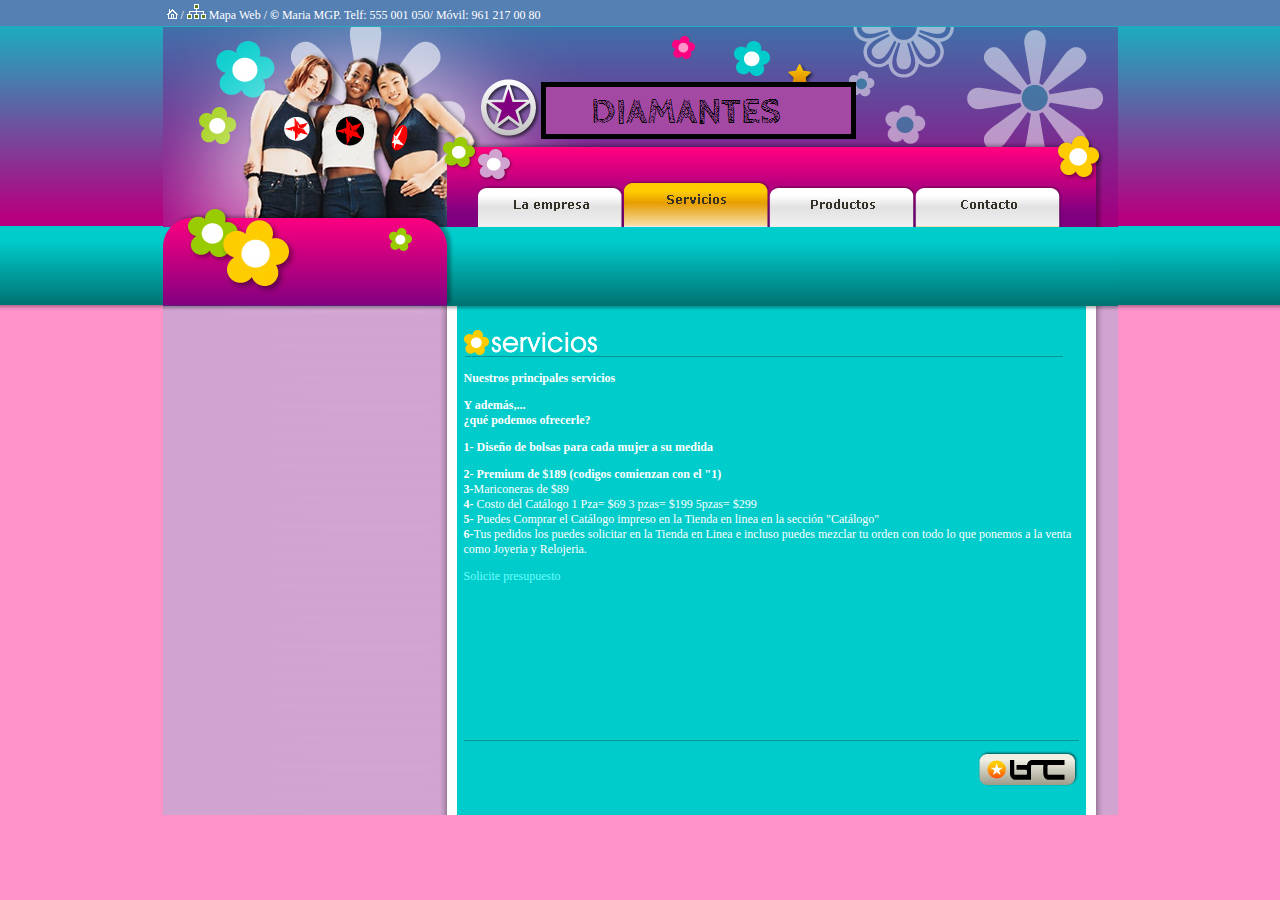
<file: Bolsas/web/servicios/servicios.html>
<!DOCTYPE HTML PUBLIC "-//W3C//DTD HTML 4.01 Transitional//EN">
<html>
<head>
<title>Servicio</title>
<link rel="shortcut icon" href="../favicon.png">

<meta http-equiv="Content-Type" content="text/html; charset=utf-8">

<link href="../css_scripts/02.css" rel="stylesheet" rev="stylesheet" type="text/css">

</head>
<body onLoad="MM_preloadImages('../imagenes/bannerbrcmedia.jpg','../imagenes/bannerbrcmedia2.jpg','../imagenes/bannerbrcmedia3.jpg','../imagenes/bannerbrcmedia4.jpg','../imagenes/contacto1.jpg','../imagenes/contacto2.jpg','../imagenes/fondo.jpg','../imagenes/fondotablacentro.jpg','../imagenes/laempresa1.jpg','../imagenes/laempresa2.jpg','../imagenes/productos1.jpg','../imagenes/productos2.jpg','../imagenes/servicios1.jpg','../imagenes/servicios2.jpg')">
<div align="center">
  <div align="left">
<table width="955" border="0" align="center" cellpadding="4" cellspacing="0">
  <tr>
    <td height="26" valign="top"><p><a class="brcmedia" href="../index.html" title="Volver a la p&aacute;gina principal"><img src="../imagenes/home.gif" alt="Volver a la p&aacute;gina principal de brcmedia.com" width="11" height="10" border="0"></a> / <img src="../imagenes/mapaweb.gif" width="19" height="15" border="0" id="Image1">&nbsp;<a class="mbrocos" href="https://www.google.com/maps/d/viewer?mid=1VSoCXG66AGa5zbVdBbMZ7nPeMo4&hl=en_US&ll=16.707494000000004%2C-93.004077&z=17" title="Aviso Legal de BRCmedia" rel="nofollow">Mapa Web </a>/ <strong>&copy;</strong> Maria MGP. Telf: 555 001 050/ M&oacute;vil: 961 217 00 80</p></td>
  </tr>
</table>
<table width="955" border="0" align="center" cellpadding="0" cellspacing="0">
      <tr>
        <td><p><img src="../imagenes/bannerbrcmedia1.png"  width="955" height="147"></p></td>
      </tr>
    </table>
    <table width="955" border="0" align="center" cellpadding="0" cellspacing="0">
      <tr>
        <td><p><img src="../imagenes/bannerbrcmedia2.jpg" width="314" height="52"><a href="../laempresa/laempresa.html"><img src="../imagenes/laempresa1.jpg" alt="La empresa" name="Image2" width="146" height="52" border="0" id="Image2" onMouseOver="MM_swapImage('Image2','','../imagenes/laempresa2.jpg',1)" onMouseOut="MM_swapImgRestore()"></a><a href="servicios.html"><img src="../imagenes/servicios2.jpg" alt="Servicios" name="Image3" width="146" height="52" border="0" id="Image3" onMouseOver="MM_swapImage('Image3','','../imagenes/servicios2.jpg',1)" onMouseOut="MM_swapImgRestore()"></a><a href="../productos/productos.html"><img src="../imagenes/productos1.jpg" alt="Productos" name="Image4" width="146" height="52" border="0" id="Image4" onMouseOver="MM_swapImage('Image4','','../imagenes/productos2.jpg',1)" onMouseOut="MM_swapImgRestore()"></a><a href="../contacto/contacto.html"><img src="../imagenes/contacto1.jpg" alt="Contacto" name="Image5" width="148" height="52" border="0" id="Image5" onMouseOver="MM_swapImage('Image5','','../imagenes/contacto2.jpg',1)" onMouseOut="MM_swapImgRestore()"></a><img src="../imagenes/bannerbrcmedia3.jpg" alt="Bolsas" width="55" height="52"></p></td>
      </tr>
    </table>
    <table width="955" border="0" align="center" cellpadding="0" cellspacing="0">
      <tr>
        <td><img src="../imagenes/bannerbrcmedia4.jpg" alt="" width="955" height="88"></td>
      </tr>
    </table>
    <table class="tablacentro" width="955" border="0" align="center" cellpadding="0" cellspacing="0">
      <tr>
        <td width="18"><p>&nbsp;</p>
            <p>&nbsp;</p>
          <p>&nbsp;</p>
          <p>&nbsp;</p></td>
        <td><table width="915" border="0" cellspacing="0" cellpadding="0">
            <tr>
              <td width="266" valign="top">&nbsp;<br>
                  <table width="260" border="0" cellpadding="0" cellspacing="0">
                    <tr>
                      <td><p>&nbsp;</p>
                          <p>&nbsp;</p></td>
                    </tr>
                </table></td>
              <td width="649" align="center" valign="top"><table width="615" border="0" align="center" cellpadding="0" cellspacing="0">
                  <tr>
                    <td><p><br>
                      <img src="../imagenes/titservicios.jpg" alt="Servicios brcmedia.com" width="599" height="30"></p>
                        <p><strong>Nuestros principales servicios </strong></p>
                        <p><strong>Y adem&aacute;s,... <br>
  &iquest;qu&eacute; podemos ofrecerle?</strong></p>
                        <p><strong> 1- 
                          Dise&ntilde;o de bolsas para cada mujer a su medida</strong><br>
                          </p>
                        <p><strong>2- Premium de $189  (codigos comienzan con el "1)</strong><br>
                          
  <strong>3-</strong>Mariconeras de $89 <br>
  <strong>4-</strong> Costo del Catálogo 1 Pza= $69 3 pzas= $199 5pzas= $299  <br>
  <strong>5- </strong>Puedes Comprar el Catálogo impreso en la Tienda en linea en la sección "Catálogo" <br>
  <strong>6-</strong>Tus pedidos los puedes solicitar en la Tienda en Linea e incluso puedes mezclar tu orden con todo lo que ponemos a la venta como Joyeria y Relojeria.<br>
  
                        <p><a class="brcmedia" href="../contacto/contacto.html" rel="nofollow" >Solicite presupuesto</a></p>
                        <p>&nbsp;</p>
                      <p>&nbsp;</p></td>
                  </tr>
                </table>
                  <p>&nbsp;</p>
                <table width="615" border="0" align="center" cellpadding="0" cellspacing="0">
                    <tr>
                      <td><p align="right">&nbsp;</p>
                          <p align="right">&nbsp;</p>
                        <p align="right"><img src="../imagenes/separacion.jpg"  width="615" height="18"><br>
                            <a href="#"><img src="../imagenes/logopeqinf.jpg"  width="104" height="39" border="0"></a></p>
                        <p align="right"><br>
                        </p></td>
                    </tr>
                </table></td>
            </tr>
        </table></td>
        <td width="22"><p>&nbsp;</p>
            <p>&nbsp;</p>
          <p>&nbsp;</p>
          <p>&nbsp;</p>
          <p>&nbsp;</p>
          <p>&nbsp;</p>
          <p>&nbsp;</p>
          <p>&nbsp;</p>
          <p>&nbsp;</p>
          <p>&nbsp;</p></td>
      </tr>
    </table>
    </div>
</div>
</body>
</html>
</file>
<file: Bolsas/web/css_scripts/02.css>
body  {
	margin: 0px;
	font-size: 12px;
	font-family: Verdana;
	color : #FFFFFF;
	background-color : #FF93C9;
	background-image: url(../imagenes/fondo.jpg); 
	background-position: top left;
	background-repeat: repeat - y; 
}
.tablacentro{
	background-image: url(../imagenes/fondotablacentro.jpg); 
	background-position: top left;
	background-repeat: repeat - y; 
}
a.mbrocos  {
	text-decoration : none;
	font-size: 12px;
	font-family : verdana;
	color : #FFFFFF;
}
a.mbrocos:hover  {
	text-decoration : underline;
	font-size: 12px;
	font-family : verdana;
	color : #AD0080;
}
a.brcmedia  {
	text-decoration : none;
	font-size: 12px;
	font-family : verdana;
	color : #6CFFFF;
}
a.brcmedia:hover  {
	text-decoration : underline;
	font-size: 12px;
	font-family : verdana;
	color : #AD0080;
}
a.brcenlaces  {
	text-decoration : none;
	font-size: 12px;
	font-family : verdana;
	color : #B7005B;
}
a.brcenlaces:hover  {
	text-decoration : underline;
	font-size: 12px;
	font-family : verdana;
	color : #FFFFFF;
}
table {
	font-size: 12px;
	font-family: Verdana;
	color : #FFFFFF;
}
td {
	font-size: 12px;
	font-family: Verdana;
	color : #FFFFFF;
}

th {
	font-size: 12px;
	font-family: Verdana;
	color : #FFFFFF;
}
</file>
